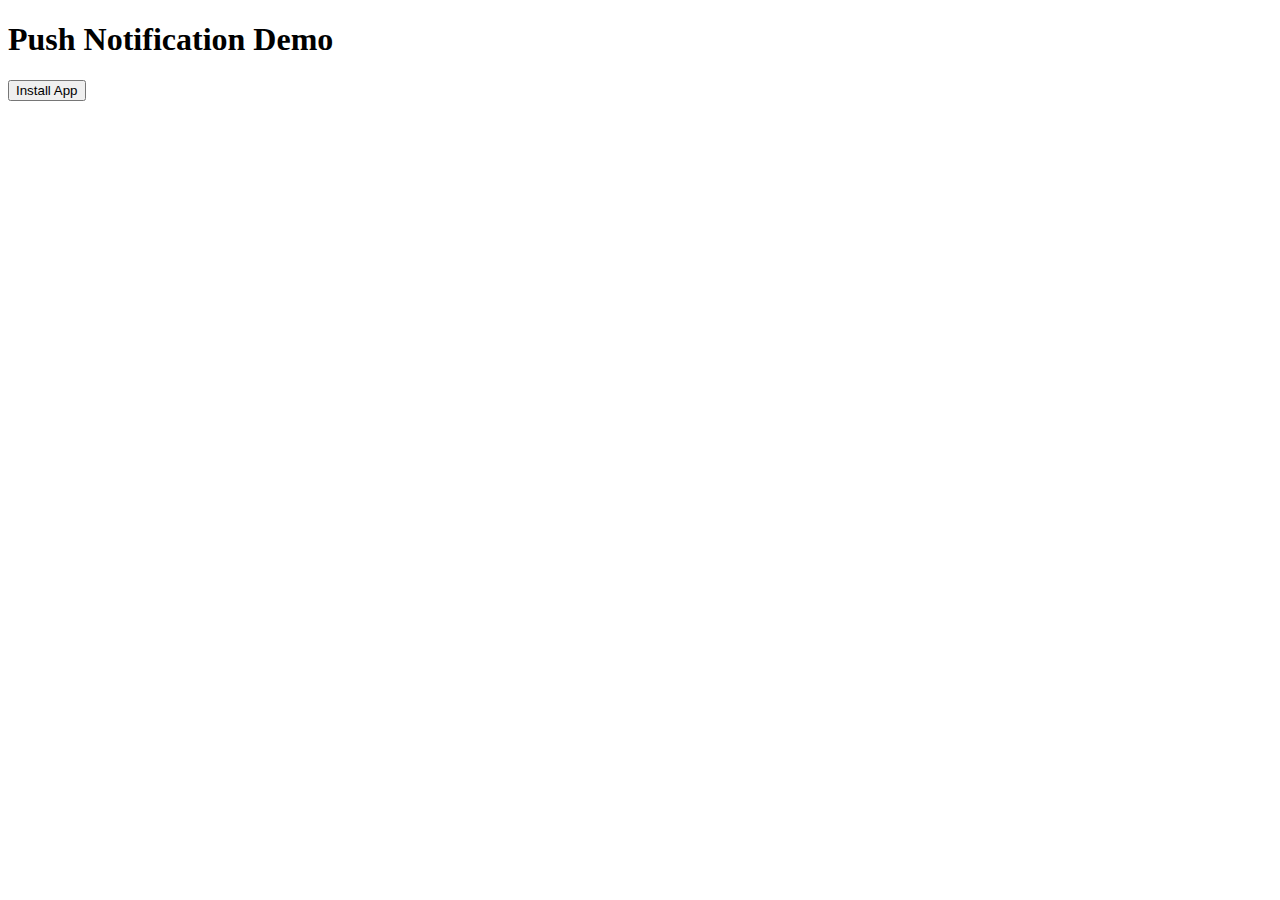
<file: index.html>
<!DOCTYPE html>
<html lang="en">
<head>
    <meta charset="UTF-8">
    <meta name="viewport" content="width=device-width, initial-scale=1.0">
    <title>Push Notification Demo</title>
</head>
<body>
    <h1>Push Notification Demo</h1>
    <button class="app">Install App</button>

    <script>
        // Check if the browser supports Service Workers and Push API
        if ('serviceWorker' in navigator && 'PushManager' in window) {
            // Register Service Worker
            navigator.serviceWorker.register('sw.js').then(reg => {
                console.log('Service Worker Registered');
            }).catch(err => {
                console.log('Service Worker Registration Failed: ', err);
            });
        } else {
            console.log("Service Worker or Push Notifications not supported.");
        }

        // Function to ask for notification permission
        Notification.requestPermission().then(permission => {
            if (permission === "granted") {
                console.log("Notification permission granted.");
            } else {
                console.log("Notification permission denied.");
            }
        });

        // Function to send a test notification every 10 seconds
        function sendNotification() {
            if ('serviceWorker' in navigator) {
                navigator.serviceWorker.ready.then(registration => {
                    registration.showNotification("Background Notification", {
                        body: "This is a test notification sent from the frontend!",
                        icon: "https://via.placeholder.com/100", // Replace with your icon
                        badge: "https://via.placeholder.com/50" // Optional
                    });
                });
            }
        }

        // Send a notification every 10 seconds
        setInterval(sendNotification, 10000); // 10 seconds
    </script>
</body>
</html>
</file>
